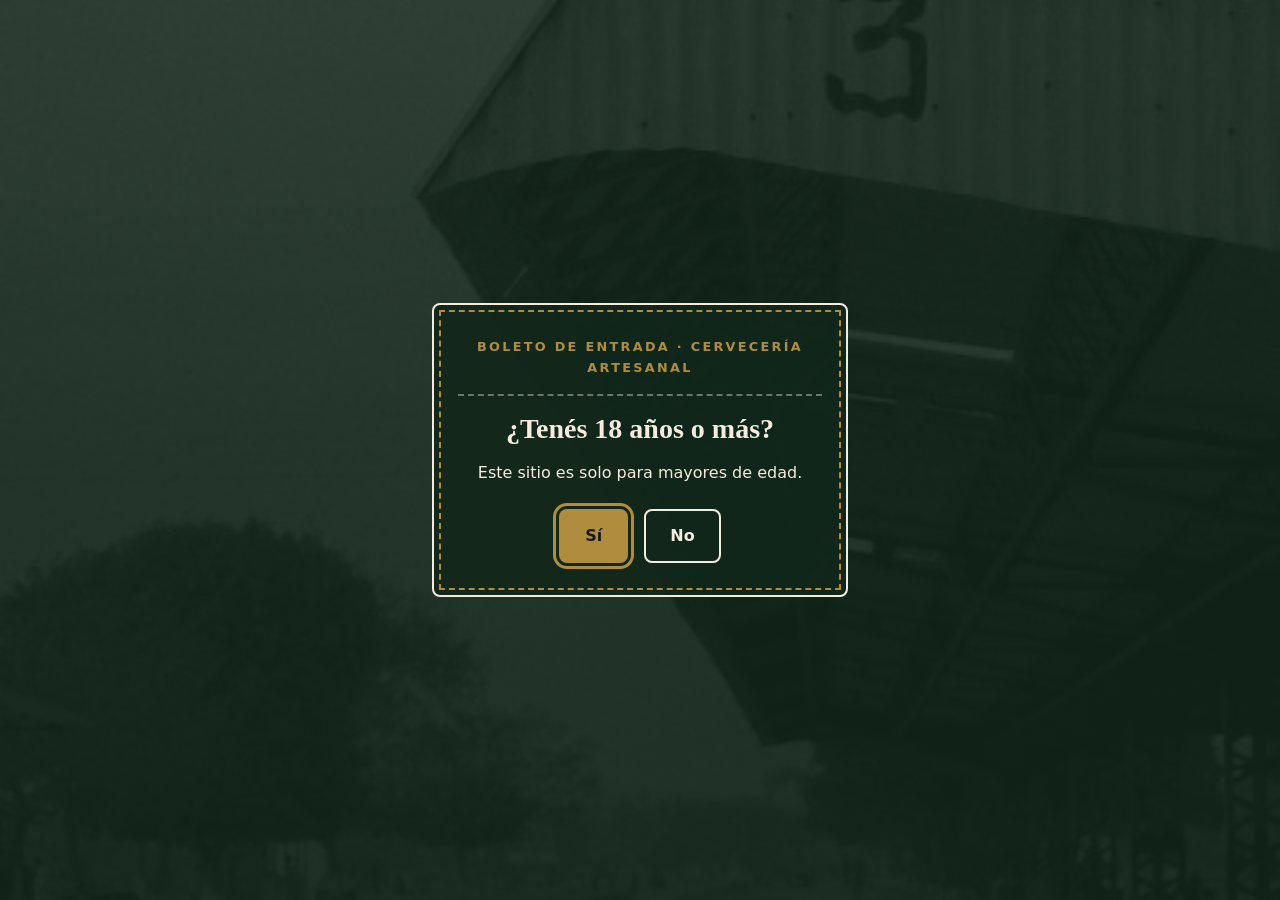
<file: index.html>
<!DOCTYPE html>
<html lang="es">
<head>
  <meta charset="UTF-8" />
  <meta name="viewport" content="width=device-width, initial-scale=1.0" />
  <title>ANDÉN · Cervecería Artesanal Argentina</title>
  <meta name="description" content="ANDÉN, cervecería artesanal argentina. El sabor de lo artesanal, la esencia de nuestra ciudad. Cerveza para compartir, con identidad ferroviaria." />
  <link rel="stylesheet" href="css/styles.css" />
</head>

<body class="bloqueado">

  <a class="salto-contenido" href="#contenido">Saltar al contenido principal</a>

  <!-- ==========================================================
       COMPUERTA DE EDAD (+18)
       ========================================================== -->
  <div class="compuerta-edad" id="compuerta-edad" role="dialog" aria-modal="true" aria-labelledby="titulo-compuerta">
    <div class="compuerta-caja">
      <div id="compuerta-pregunta">
        <p class="compuerta-kicker">Boleto de entrada · Cervecería artesanal</p>
        <h1 class="compuerta-titulo" id="titulo-compuerta">¿Tenés 18 años o más?</h1>
        <p class="compuerta-texto">Este sitio es solo para mayores de edad.</p>
        <div class="compuerta-acciones">
          <button type="button" class="boton boton-primario" id="boton-si">Sí</button>
          <button type="button" class="boton boton-secundario" id="boton-no">No</button>
        </div>
      </div>
      <div id="compuerta-rechazo" hidden>
        <h2 class="compuerta-titulo" id="titulo-rechazo">No podés ingresar</h2>
        <p class="compuerta-texto">Este sitio es solo para mayores de 18 años. Gracias por tu comprensión.</p>
      </div>
    </div>
  </div>

  <!-- ==========================================================
       ENCABEZADO
       ========================================================== -->
  <header class="encabezado">
    <div class="contenedor encabezado-interno">
      <a class="logo" href="index.html" aria-label="ANDÉN, ir al inicio">
        <img class="logo-imagen" src="img/logo-anden.png" alt="" aria-hidden="true" />
        <span>ANDÉN</span>
      </a>
      <nav class="navegacion" aria-label="Navegación principal">
        <ul>
          <li><a href="index.html" aria-current="page">Inicio</a></li>
          <li><a href="cervezas.html">Cervezas</a></li>
          <li><a href="index.html#contacto">Contacto</a></li>
        </ul>
      </nav>
    </div>
  </header>

  <!-- ==========================================================
       HOME
       ========================================================== -->
  <main id="contenido">

    <!-- Hero -->
    <section class="hero" id="inicio" aria-labelledby="titulo-hero">
      <div class="contenedor">
        <p class="hero-cartel">Cervecería artesanal argentina</p>
        <h1 class="hero-titulo" id="titulo-hero">El sabor de lo artesanal, la esencia de nuestra ciudad</h1>
        <p class="hero-frase">Cerveza artesanal para compartir, con la identidad de nuestro patrimonio ferroviario.</p>
        <a class="boton boton-primario" href="cervezas.html">Ver cervezas</a>
      </div>
    </section>

    <div class="via" aria-hidden="true"></div>

    <!-- Presentación breve -->
    <section class="presentacion" aria-labelledby="titulo-presentacion">
      <div class="contenedor">
        <h2 class="seccion-titulo" id="titulo-presentacion">Una fábrica con nombre de andén</h2>
        <p class="seccion-texto">
          Andén es una fábrica y marca de cerveza artesanal argentina en formación.
          Producimos en lotes chicos, con recetas propias y la identidad del
          patrimonio ferroviario que nos vio crecer.
        </p>
      </div>
    </section>

    <div class="via" aria-hidden="true"></div>

    <!-- Primeras recetas: foto grupal -->
    <section class="cervezas" id="cervezas" aria-labelledby="titulo-cervezas">
      <div class="contenedor">
        <h2 class="seccion-titulo" id="titulo-cervezas">Nuestras primeras recetas</h2>
        <p class="seccion-texto">Tres estilos, tres inspiraciones de la zona. Producimos en lotes chicos.</p>

        <img
          class="cervezas-grupo"
          src="img/cervezas-grupo.jpg"
          alt="Las tres cervezas de Andén: Caldén roja robusta, Quinto rubia lupulada y Estación negra tostada, sobre una mesa de madera con un cartel de ANDÉN y una locomotora antigua de fondo."
        />

        <p class="cervezas-cta">
          <a class="boton boton-primario" href="cervezas.html">Ver todas las cervezas</a>
        </p>
      </div>
    </section>

    <div class="via" aria-hidden="true"></div>

  </main>

  <!-- ==========================================================
       PIE DE PÁGINA
       ========================================================== -->
  <footer class="pie" id="contacto">
    <div class="contenedor pie-interno">
      <p class="pie-aviso">Prohibida la venta a menores de 18 años. Bebé con moderación.</p>
      <address class="pie-contacto">
        <p>contacto@anden.com.ar</p>
        <p>Estación Central, Argentina</p>
      </address>
      <p class="pie-pedido">
        <a class="boton boton-primario" href="pedido.html">Hacer un pedido</a>
      </p>
      <p class="pie-credito">Fotografías de archivo: estaciones ferroviarias argentinas, circa 1900 (dominio público).</p>
    </div>
  </footer>

  <script src="js/script.js"></script>
</body>
</html>
</file>
<file: css/styles.css>
/* ============================================================
   ANDÉN · styles.css
   Identidad: patrimonio ferroviario argentino.
   Hierro, verde oscuro, óxido, crema y dorado viejo.
   Fotos de archivo: carpeta /img (estación ca. 1900 y andén).

   Estrategia: MOBILE-FIRST.
   Estilos base para celular; se amplían con media queries.
   ============================================================ */

/* ---------- 1. Variables de color y valores reutilizables ---------- */
:root {
  --verde-oscuro: #1d3a2a;
  --verde-sombra: #12261b;
  --oxido: #9a4b25;
  --crema: #f4ecdd;
  --crema-suave: #faf5e9;
  --dorado: #b08d3e;
  --hierro: #262626;
  --borde: #d8cdb6;
  --radio: 0.5rem;
}

/* ---------- 2. Reset básico y tipografías ---------- */
*,
*::before,
*::after {
  box-sizing: border-box;
}

html {
  scroll-behavior: smooth;
}

body {
  margin: 0;
  font-family: system-ui, -apple-system, "Segoe UI", Roboto, sans-serif;
  color: var(--hierro);
  background-color: var(--crema-suave);
  line-height: 1.6;
}

h1,
h2,
h3 {
  font-family: Georgia, "Times New Roman", serif;
  line-height: 1.2;
  margin: 0 0 0.5em;
}

p {
  margin: 0 0 1em;
}

img {
  max-width: 100%;
  height: auto;
}

/* ---------- 3. Accesibilidad: foco visible siempre ---------- */
a:focus-visible,
button:focus-visible,
[tabindex="-1"]:focus-visible {
  outline: 3px solid var(--dorado);
  outline-offset: 3px;
}

@media (prefers-reduced-motion: reduce) {
  html {
    scroll-behavior: auto;
  }
}

/* ---------- 4. Utilidades ---------- */
.contenedor {
  width: min(100% - 2rem, 70rem);
  margin-inline: auto;
}

.salto-contenido {
  position: absolute;
  top: -100%;
  left: 1rem;
  z-index: 200;
  padding: 0.75rem 1rem;
  background: var(--verde-oscuro);
  color: var(--crema);
  border-radius: var(--radio);
}
.salto-contenido:focus {
  top: 1rem;
}

/* ---------- 5. Botones ---------- */
.boton {
  display: inline-block;
  font: inherit;
  font-weight: 700;
  padding: 0.75rem 1.5rem;
  border: 2px solid transparent;
  border-radius: var(--radio);
  cursor: pointer;
  text-decoration: none;
  text-align: center;
}
.boton-primario {
  background: var(--dorado);
  color: #1a1a1a;
}
.boton-primario:hover {
  background: #c39c47;
}
.boton-secundario {
  background: transparent;
  color: var(--crema);
  border-color: var(--crema);
}
.boton-secundario:hover {
  background: rgba(244, 236, 221, 0.12);
}
.boton-whatsapp {
  background: #25d366;
  color: #ffffff;
}
.boton-whatsapp:hover {
  background: #1eb956;
}
.boton:disabled {
  opacity: 0.55;
  cursor: not-allowed;
}

/* ---------- 6. Compuerta de edad ---------- */
.compuerta-edad {
  position: fixed;
  inset: 0;
  z-index: 100;
  display: grid;
  place-items: center;
  padding: 1rem;
  color: var(--crema);
  background-color: var(--verde-sombra);
  background-image:
    linear-gradient(rgba(18, 38, 27, 0.82), rgba(18, 38, 27, 0.9)),
    url("../img/anden-vintage.jpg");
  background-size: cover;
  background-position: center;
}

.compuerta-edad[hidden] {
  display: none;
}

.compuerta-caja {
  width: min(100%, 26rem);
  padding: 2rem 1.5rem;
  text-align: center;
  background: rgba(18, 38, 27, 0.92);
  border: 2px solid var(--crema);
  outline: 2px dashed var(--dorado);
  outline-offset: -0.6rem;
  border-radius: var(--radio);
}
.compuerta-kicker {
  padding-bottom: 1rem;
  margin-bottom: 1rem;
  color: var(--dorado);
  font-size: 0.8rem;
  font-weight: 700;
  letter-spacing: 0.18em;
  text-transform: uppercase;
  border-bottom: 2px dashed rgba(244, 236, 221, 0.4);
}
.compuerta-titulo {
  font-size: 1.75rem;
}
.compuerta-acciones {
  display: flex;
  justify-content: center;
  gap: 1rem;
  margin-top: 1.5rem;
}

body.bloqueado {
  overflow: hidden;
}
body.bloqueado .encabezado,
body.bloqueado main,
body.bloqueado .pie {
  display: none;
}

/* ---------- 7. Encabezado ---------- */
.encabezado {
  background: var(--verde-oscuro);
  color: var(--crema);
  border-bottom: 4px solid var(--dorado);
}
.encabezado-interno {
  display: flex;
  flex-direction: column;
  align-items: center;
  gap: 0.5rem;
  padding: 1rem 0;
}
.logo {
  display: inline-flex;
  align-items: center;
  gap: 0.6rem;
  font-family: Georgia, "Times New Roman", serif;
  font-size: 2rem;
  font-weight: 700;
  letter-spacing: 0.15em;
  color: var(--crema);
  text-decoration: none;
}
/* Imagen del logo (locomotora + espiga) dentro de un círculo crema.
   Como el PNG tiene fondo blanco, el círculo lo integra al header verde. */
.logo-imagen {
  width: 2.75rem;
  height: 2.75rem;
  padding: 0.2rem;
  background: var(--crema);
  border: 2px solid var(--dorado);
  border-radius: 50%;
  object-fit: contain;
}
.navegacion ul {
  display: flex;
  flex-wrap: wrap;
  justify-content: center;
  gap: 0.25rem 1.25rem;
  margin: 0;
  padding: 0;
  list-style: none;
}
.navegacion a {
  display: inline-block;
  padding: 0.35rem 0.1rem;
  color: var(--crema);
  text-decoration: none;
  border-bottom: 2px solid transparent;
}
.navegacion a:hover {
  border-color: var(--dorado);
}
.navegacion a[aria-current="page"] {
  border-color: var(--dorado);
}

/* ---------- 8. Hero y franja de título ---------- */
.hero {
  min-height: 82vh;
  display: grid;
  align-items: center;
  padding: 4.5rem 0;
  text-align: center;
  color: var(--crema);
  background-color: var(--verde-sombra);
  background-image:
    linear-gradient(rgba(18, 38, 27, 0.45), rgba(18, 38, 27, 0.9)),
    url("../img/estacion-1900.jpg");
  background-size: cover;
  background-position: center;
}
.hero-cartel {
  display: inline-block;
  padding: 0.45rem 1.4rem;
  margin-bottom: 1.25rem;
  font-family: Georgia, "Times New Roman", serif;
  font-size: 0.85rem;
  font-weight: 700;
  letter-spacing: 0.18em;
  text-transform: uppercase;
  color: var(--dorado);
  background: rgba(18, 38, 27, 0.75);
  border: 2px solid var(--dorado);
  border-radius: 0.25rem;
}
.hero-titulo {
  font-size: clamp(2rem, 6vw, 3.5rem);
  text-shadow: 0 2px 12px rgba(0, 0, 0, 0.5);
}
.hero-frase {
  max-width: 32rem;
  margin-inline: auto;
  font-size: 1.125rem;
  text-shadow: 0 1px 8px rgba(0, 0, 0, 0.6);
}

.pagina-encabezado {
  padding: 3rem 0 2rem;
  text-align: center;
  color: var(--crema);
  background-color: var(--verde-oscuro);
}

/* ---------- 9. Vía férrea ---------- */
.via {
  height: 1.5rem;
  background-color: #2e241b;
  background-image:
    linear-gradient(#9a9a9a, #9a9a9a),
    linear-gradient(#9a9a9a, #9a9a9a),
    repeating-linear-gradient(90deg, #55402e 0 0.4rem, transparent 0.4rem 1.05rem);
  background-size: 100% 0.22rem, 100% 0.22rem, 100% 0.6rem;
  background-position: top, bottom, center;
  background-repeat: no-repeat, no-repeat, repeat-x;
}

/* ---------- 10. Sección Cervezas ---------- */
.cervezas {
  padding: 3.5rem 0;
}
.seccion-titulo {
  color: var(--verde-oscuro);
  font-size: 2rem;
}
.seccion-texto {
  max-width: 40rem;
}
.cervezas-lista {
  display: grid;
  gap: 1.5rem;
  margin-top: 2rem;
}
.tarjeta {
  padding: 1.5rem;
  background: #ffffff;
  border: 1px solid var(--borde);
  border-top: 6px solid var(--oxido);
  border-radius: var(--radio);
}
.cervezas-grupo {
  display: block;
  width: 100%;
  max-width: 48rem;
  margin: 2rem auto 0;
  border-radius: var(--radio);
  box-shadow: 0 12px 32px rgba(18, 38, 27, 0.18);
}
.tarjeta-imagen {
  display: block;
  width: 100%;
  aspect-ratio: 1 / 1;
  object-fit: cover;
  border-radius: var(--radio);
  margin-bottom: 1rem;
}
.tarjeta-nombre {
  margin-bottom: 0.1em;
  color: var(--verde-oscuro);
  font-size: 1.5rem;
}
.tarjeta-estilo {
  margin-bottom: 0.75em;
  color: var(--oxido);
  font-size: 0.8rem;
  font-weight: 700;
  letter-spacing: 0.08em;
  text-transform: uppercase;
}
.tarjeta-detalle {
  margin-bottom: 0.5em;
}
.tarjeta-graduacion {
  margin-bottom: 0;
  color: #555555;
  font-size: 0.875rem;
}
.cervezas-cta {
  margin-top: 2rem;
  text-align: center;
}

/* ---------- 11. Pie de página ---------- */
.pie {
  padding: 2.5rem 0;
  text-align: center;
  background: var(--verde-sombra);
  color: var(--crema);
  border-top: 4px solid var(--dorado);
}
.pie-aviso {
  font-weight: 700;
  color: var(--dorado);
}
.pie-contacto {
  font-style: normal;
}
.pie-contacto p {
  margin-bottom: 0.25rem;
}
.pie-credito {
  margin-top: 1.25rem;
  margin-bottom: 0;
  font-size: 0.75rem;
  color: rgba(244, 236, 221, 0.55);
}
.pie-pedido {
  margin-top: 1.5rem;
  margin-bottom: 0.5rem;
}

/* ---------- 12. Media queries: pantallas grandes ---------- */
@media (min-width: 48rem) {
  .encabezado-interno {
    flex-direction: row;
    justify-content: space-between;
  }
  .navegacion ul {
    justify-content: flex-end;
  }
  .cervezas-lista {
    grid-template-columns: repeat(3, 1fr);
  }
}

/* ---------- 13. Formulario de pedido ---------- */
.pedido {
  padding: 3.5rem 0;
}
.formulario-pedido {
  max-width: 42rem;
  margin-top: 2rem;
}
.campo-grupo {
  padding: 1.5rem;
  margin: 0 0 1.5rem;
  background: #ffffff;
  border: 1px solid var(--borde);
  border-top: 6px solid var(--dorado);
  border-radius: var(--radio);
}
.campo-grupo legend {
  padding: 0 0.5rem;
  font-family: Georgia, "Times New Roman", serif;
  font-size: 1.125rem;
  font-weight: 700;
  color: var(--verde-oscuro);
}
.campo {
  margin-bottom: 1rem;
}
.campo:last-child {
  margin-bottom: 0;
}
.campo label {
  display: block;
  margin-bottom: 0.35rem;
  font-weight: 700;
  font-size: 0.9rem;
}
.campo input[type="text"],
.campo input[type="email"],
.campo input[type="tel"],
.campo textarea {
  width: 100%;
  padding: 0.7rem 0.85rem;
  font: inherit;
  color: var(--hierro);
  background: var(--crema-suave);
  border: 2px solid var(--borde);
  border-radius: var(--radio);
}
.campo input:focus,
.campo textarea:focus {
  outline: 3px solid var(--dorado);
  outline-offset: 2px;
  border-color: var(--dorado);
}
.campo-ayuda {
  font-size: 0.85rem;
  color: #666;
  margin-bottom: 0.5rem;
}
.campo-opcional {
  font-weight: 400;
  color: #666;
  font-size: 0.85rem;
}
.campo-obligatorio {
  color: var(--oxido);
}
.cervezas-pedido {
  display: grid;
  gap: 0.75rem;
  margin-top: 0.75rem;
}
.cerveza-pedido {
  display: grid;
  grid-template-columns: 3.5rem 1fr 5rem;
  align-items: center;
  gap: 0.75rem;
  padding: 0.75rem;
  background: var(--crema-suave);
  border: 1px solid var(--borde);
  border-radius: var(--radio);
}
.cerveza-pedido-imagen {
  width: 3.5rem;
  height: 3.5rem;
  object-fit: cover;
  border-radius: 0.35rem;
}
.cerveza-pedido-nombre {
  font-weight: 700;
  color: var(--verde-oscuro);
}
.cerveza-pedido-cantidad {
  width: 100%;
  padding: 0.5rem;
  font: inherit;
  font-size: 1.1rem;
  font-weight: 700;
  text-align: center;
  color: var(--hierro);
  background: #ffffff;
  border: 2px solid var(--borde);
  border-radius: var(--radio);
}
.cerveza-pedido-cantidad:focus {
  outline: 3px solid var(--dorado);
  outline-offset: 2px;
  border-color: var(--dorado);
}
.pedido-total {
  margin-top: 1.25rem;
  margin-bottom: 0.25rem;
  font-size: 1.15rem;
  color: var(--verde-oscuro);
}
.pedido-total strong {
  font-size: 1.5rem;
}
.pedido-ayuda {
  margin: 0;
  font-size: 0.85rem;
  color: #666;
  min-height: 1.2em;
}
.pedido-entrega {
  display: grid;
  gap: 0.5rem;
  margin-top: 0.5rem;
}
.pedido-entrega label {
  display: flex;
  align-items: center;
  gap: 0.6rem;
  padding: 0.75rem;
  background: var(--crema-suave);
  border: 2px solid var(--borde);
  border-radius: var(--radio);
  cursor: pointer;
  font-weight: 400;
}
.pedido-entrega input[type="radio"] {
  margin: 0;
  accent-color: var(--dorado);
  width: 1.15rem;
  height: 1.15rem;
}
.pedido-entrega label:has(input:checked) {
  border-color: var(--dorado);
  background: rgba(176, 141, 62, 0.12);
}
.pedido-mensaje {
  padding: 0.85rem 1rem;
  margin: 0 0 1rem;
  border-radius: var(--radio);
  font-weight: 700;
}
.pedido-mensaje:empty {
  display: none;
}
.pedido-mensaje--error {
  color: #7a2a1a;
  background: #fbe8e3;
  border: 2px solid #d8a99a;
}
.pedido-mensaje--exito {
  color: var(--verde-oscuro);
  background: #e8f1e9;
  border: 2px solid #a9c4ad;
}
.pedido-acciones {
  text-align: center;
}
.pedido-acciones .boton {
  width: 100%;
  max-width: 24rem;
}

@media (min-width: 48rem) {
  .cervezas-pedido {
    grid-template-columns: repeat(3, 1fr);
  }
  .cerveza-pedido {
    grid-template-columns: 1fr;
    justify-items: center;
    text-align: center;
    gap: 0.5rem;
  }
  .cerveza-pedido-cantidad {
    max-width: 5rem;
  }
}
</file>
